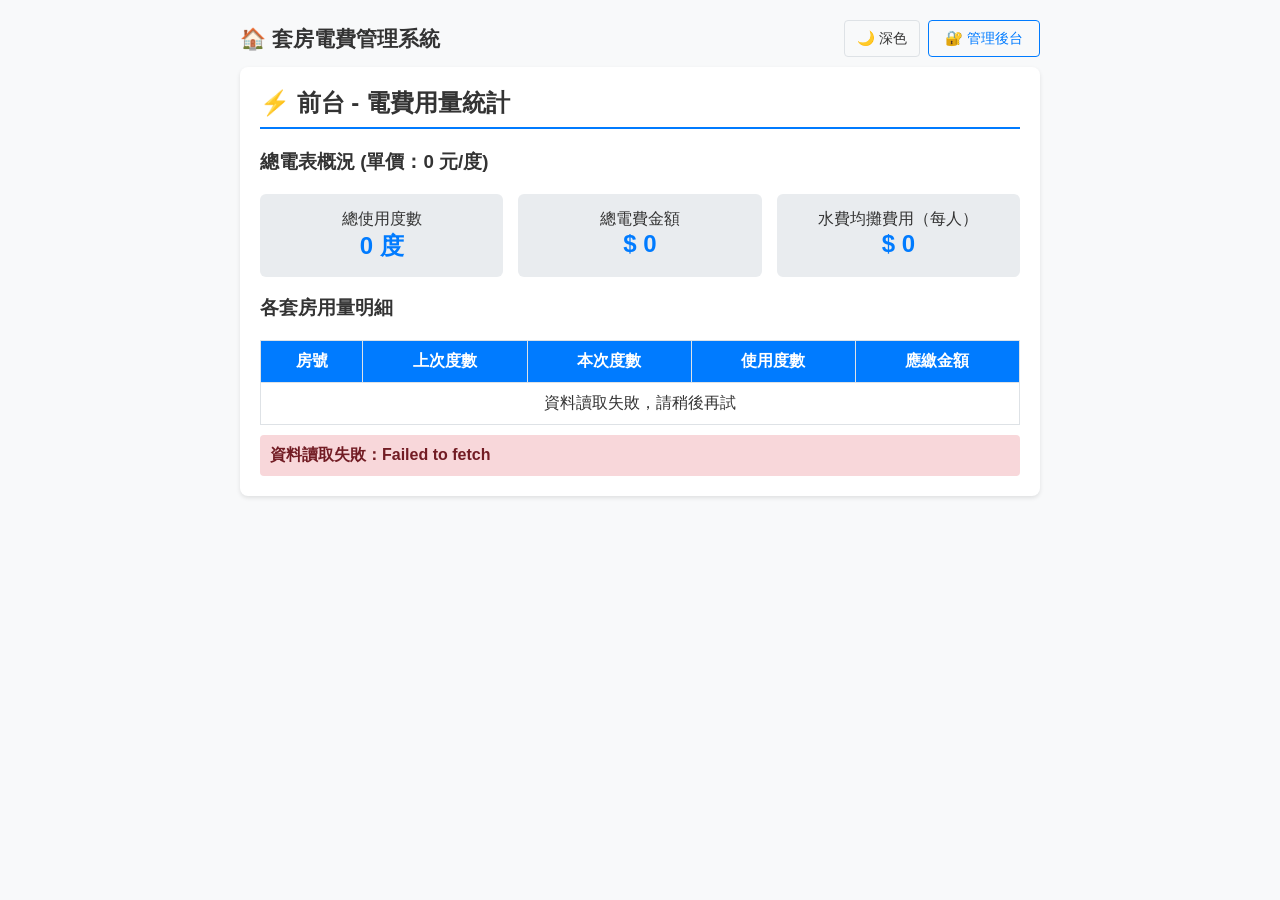
<file: index.html>
<!DOCTYPE html>
<html lang="zh-TW">
<head>
  <meta charset="UTF-8">
  <meta name="viewport" content="width=device-width, initial-scale=1.0">
  <title>套房電費管理系統</title>
  <script>
    // 盡早套用已儲存的深/淺色主題，避免畫面先閃一下淺色再變深色
    (function () {
      const saved = localStorage.getItem('theme') || 'light';
      document.documentElement.setAttribute('data-theme', saved);
    })();
  </script>
  <link rel="stylesheet" href="style.css">
</head>
<body>

  <div class="top-bar">
    <h1>🏠 套房電費管理系統</h1>
    <div class="top-bar-actions">
      <button type="button" class="btn-theme-toggle" id="themeToggleBtn" onclick="toggleTheme()">🌙 深色</button>
      <a class="btn-link" href="admin.html">🔐 管理後台</a>
    </div>
  </div>

  <!-- 前台展示 -->
  <div class="card">
    <h2>⚡ 前台 - 電費用量統計</h2>
    <p id="meterDateLine" class="field-note" style="display:none;">📅 抄表日期：<span id="displayMeterDate"></span></p>
    <p id="waterDateLine" class="field-note" style="display:none;">💧 水費抄表日期：<span id="displayWaterDate"></span></p>
    <h3>總電表概況 (單價：<span id="displayUnitPrice">0</span> 元/度)</h3>
    <div class="grid">
      <div class="stat-box"><div>總使用度數</div><div class="stat-value"><span id="mainUsage">0</span> 度</div></div>
      <div class="stat-box"><div>總電費金額</div><div class="stat-value">$ <span id="mainAmount">0</span></div></div>
      <div class="stat-box"><div>水費均攤費用（每人）</div><div class="stat-value">$ <span id="waterPerPerson">0</span></div></div>
    </div>

    <h3>各套房用量明細</h3>
    <table>
      <thead>
        <tr>
          <th>房號</th>
          <th>上次度數</th>
          <th>本次度數</th>
          <th>使用度數</th>
          <th>應繳金額</th>
        </tr>
      </thead>
      <tbody id="tenantTableBody">
        <tr><td colspan="5">資料載入中...</td></tr>
      </tbody>
    </table>
    <div id="statusMsg" class="status-msg"></div>
  </div>

  <script>
    // 這個網站所在的 GitHub 位置。若你的訪客從未打開過 admin.html 設定過連線資訊，
    // 前台就會用這裡的預設值去讀取公開的 data.json（讀取公開檔案不需要 PAT）。
    // 請視你實際部署的帳號/專案/分支修改以下三個預設值。
    const DEFAULT_OWNER = 'leien08';
    const DEFAULT_REPO = 'billing_app';
    const DEFAULT_BRANCH = 'main';

    function fromBase64(str) {
      const binary = atob(str.replace(/\n/g, ''));
      const bytes = new Uint8Array(binary.length);
      for (let i = 0; i < binary.length; i++) {
        bytes[i] = binary.charCodeAt(i);
      }
      return new TextDecoder().decode(bytes);
    }

    function showStatus(text, isError = false) {
      const msg = document.getElementById('statusMsg');
      msg.innerText = text;
      msg.className = 'status-msg ' + (isError ? 'error' : 'success');
      msg.style.display = 'block';
    }

    function escapeHtml(s) {
      return String(s).replace(/&/g, '&amp;').replace(/</g, '&lt;').replace(/>/g, '&gt;');
    }

    // ---------- 深/淺色主題切換 ----------
    function toggleTheme() {
      const current = document.documentElement.getAttribute('data-theme') || 'light';
      const next = current === 'dark' ? 'light' : 'dark';
      document.documentElement.setAttribute('data-theme', next);
      localStorage.setItem('theme', next);
      updateThemeToggleLabel();
    }

    function updateThemeToggleLabel() {
      const btn = document.getElementById('themeToggleBtn');
      if (!btn) return;
      const current = document.documentElement.getAttribute('data-theme') || 'light';
      btn.innerText = current === 'dark' ? '☀️ 淺色' : '🌙 深色';
    }

    // ---------- 樓層分組（可收合）：房號如 "1-1"、"2-5" 依樓層數字自動分色與分組 ----------
    // 房號格式須為「樓層-戶號」（例如 1-1 ~ 1-10、2-1 ~ 2-10...），前面的數字視為樓層。
    // 色票共有 6 組，樓層數超過 6 會循環使用（例如 7 樓會沿用 1 樓的顏色）。
    // 房號不符合此格式的會歸在「其他」分組，一樣可收合，但不上色。
    let collapsedFloorGroups = new Set();

    function getFloorNumber(roomName) {
      const match = String(roomName).match(/^(\d+)-/);
      return match ? parseInt(match[1], 10) : null;
    }

    function groupRoomsByFloor(rooms) {
      const groups = new Map();
      rooms.forEach(room => {
        const floor = getFloorNumber(room.name);
        const key = floor !== null ? String(floor) : 'other';
        if (!groups.has(key)) {
          groups.set(key, { key, floor, colorIdx: floor !== null ? (floor - 1) % 6 : null, rooms: [] });
        }
        groups.get(key).rooms.push(room);
      });
      return Array.from(groups.values()).sort((a, b) => {
        if (a.key === 'other') return 1;
        if (b.key === 'other') return -1;
        return a.floor - b.floor;
      });
    }

    // 展開/收合某個樓層分組：直接切換該分組所有列的顯示狀態，不重新渲染整個表格
    function toggleFloorGroup(key, iconEl) {
      const nowCollapsed = !collapsedFloorGroups.has(key);
      if (nowCollapsed) collapsedFloorGroups.add(key);
      else collapsedFloorGroups.delete(key);
      document.querySelectorAll(`#tenantTableBody tr[data-group="${key}"]`).forEach(tr => {
        tr.style.display = nowCollapsed ? 'none' : '';
      });
      if (iconEl) iconEl.textContent = nowCollapsed ? '▶' : '▼';
    }

    async function loadPublicData() {
      // 若這台裝置曾經在 admin.html 登入過並設定過連線資訊，沿用該設定；否則使用預設值。
      const owner = localStorage.getItem('gh_owner') || DEFAULT_OWNER;
      const repo = localStorage.getItem('gh_repo') || DEFAULT_REPO;
      const branch = localStorage.getItem('gh_branch') || DEFAULT_BRANCH;

      const url = `https://api.github.com/repos/${owner}/${repo}/contents/data.json?ref=${branch}`;

      try {
        const res = await fetch(url);
        if (!res.ok) throw new Error(`HTTP ${res.status}: 讀取失敗`);

        const fileData = await res.json();
        const jsonText = fromBase64(fileData.content);
        const data = JSON.parse(jsonText);
        renderPublicUI(data);
      } catch (err) {
        showStatus('資料讀取失敗：' + err.message, true);
        document.getElementById('tenantTableBody').innerHTML =
          '<tr><td colspan="5">資料讀取失敗，請稍後再試</td></tr>';
      }
    }

    function renderPublicUI(data) {
      const mainUsage = data.mainMeter.current - data.mainMeter.previous;
      document.getElementById('displayUnitPrice').innerText = data.unitPrice;
      document.getElementById('mainUsage').innerText = mainUsage >= 0 ? mainUsage : 0;
      document.getElementById('mainAmount').innerText = (mainUsage * data.unitPrice).toFixed(0);

      if (data.meterReadingDate) {
        document.getElementById('displayMeterDate').innerText = data.meterReadingDate;
        document.getElementById('meterDateLine').style.display = 'block';
      }

      const water = data.water || { totalAmount: 0, peopleCount: 1, readingDate: '' };
      const waterPerPerson = water.peopleCount > 0 ? water.totalAmount / water.peopleCount : 0;
      document.getElementById('waterPerPerson').innerText = waterPerPerson.toFixed(0);
      if (water.readingDate) {
        document.getElementById('displayWaterDate').innerText = water.readingDate;
        document.getElementById('waterDateLine').style.display = 'block';
      }

      const tenantBody = document.getElementById('tenantTableBody');
      tenantBody.innerHTML = '';
      const groups = groupRoomsByFloor(data.rooms);
      groups.forEach(g => {
        const collapsed = collapsedFloorGroups.has(g.key);
        const colorClass = g.colorIdx !== null ? `floor-${g.colorIdx}` : 'floor-none';
        const label = g.key === 'other' ? '其他' : `${g.floor} 樓`;

        tenantBody.innerHTML += `
          <tr class="floor-group-header ${colorClass}" onclick="toggleFloorGroup('${g.key}', this.querySelector('.floor-toggle-icon'))">
            <td colspan="5"><span class="floor-toggle-icon">${collapsed ? '▶' : '▼'}</span> <strong>${label}</strong>　(${g.rooms.length} 間)</td>
          </tr>
        `;

        g.rooms.forEach(room => {
          const usage = room.current - room.previous;
          const amount = usage * data.unitPrice;
          const hiddenStyle = collapsed ? ' style="display:none;"' : '';
          tenantBody.innerHTML += `
            <tr class="${colorClass}" data-group="${g.key}"${hiddenStyle}>
              <td>${escapeHtml(room.name)}</td>
              <td>${room.previous}</td>
              <td>${room.current}</td>
              <td>${usage >= 0 ? usage : 0} 度</td>
              <td><strong>$ ${amount >= 0 ? amount.toFixed(0) : 0}</strong></td>
            </tr>
          `;
        });
      });
    }

    window.onload = () => {
      updateThemeToggleLabel();
      loadPublicData();
    };
  </script>
</body>
</html>
</file>
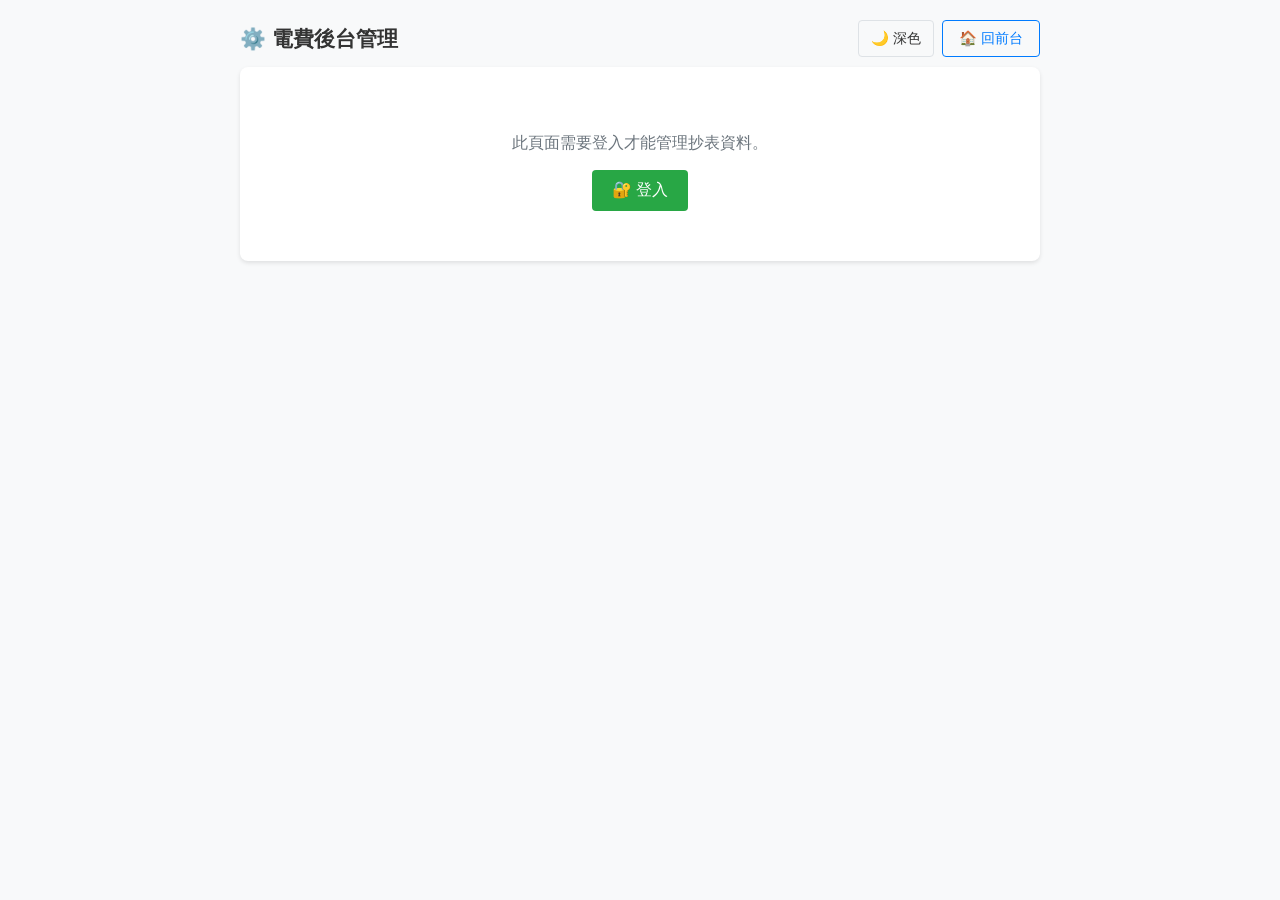
<file: admin.html>
<!DOCTYPE html>
<html lang="zh-TW">
<head>
  <meta charset="UTF-8">
  <meta name="viewport" content="width=device-width, initial-scale=1.0">
  <title>套房電費管理系統｜後台</title>
  <script>
    // 盡早套用已儲存的深/淺色主題，避免畫面先閃一下淺色再變深色
    (function () {
      const saved = localStorage.getItem('theme') || 'light';
      document.documentElement.setAttribute('data-theme', saved);
    })();
  </script>
  <link rel="stylesheet" href="style.css">
</head>
<body>

  <div class="top-bar">
    <h1>⚙️ 電費後台管理</h1>
    <div class="top-bar-actions">
      <button type="button" class="btn-theme-toggle" id="themeToggleBtn" onclick="toggleTheme()">🌙 深色</button>
      <a class="btn-link" href="index.html">🏠 回前台</a>
    </div>
  </div>

  <!-- 尚未登入時顯示 -->
  <div class="card locked-state" id="lockedState">
    <p>此頁面需要登入才能管理抄表資料。</p>
    <button type="button" onclick="handleLoginButtonClick()">🔐 登入</button>
  </div>

  <!-- 後台與設定：登入後才顯示 -->
  <div class="card" id="adminCard" style="display:none;">
    <div class="top-bar">
      <h2 style="border:none; padding:0;">⚙️ 後台 - 抄表與 API 儲存</h2>
      <div class="top-bar-actions">
        <button type="button" class="btn-link" id="securityToggleBtn" onclick="toggleSecuritySection()">🔑 帳號與安全設定</button>
        <button type="button" class="btn-cancel" style="flex:none;" onclick="handleLogout()">登出</button>
      </div>
    </div>

    <!-- 帳號與安全設定：改密碼、管理 PAT（預設隱藏，按上方按鈕才顯示） -->
    <div class="security-sec" id="securitySection" style="display:none;">
      <h3 style="margin-top:0;">🔑 帳號與安全設定</h3>

      <p><strong>修改登入密碼</strong></p>
      <div class="grid">
        <div><label>目前密碼：</label><input type="password" id="curPasswordInput" autocomplete="off"></div>
        <div><label>新密碼：</label><input type="password" id="newPasswordInput" autocomplete="off"></div>
        <div><label>確認新密碼：</label><input type="password" id="confirmPasswordInput" autocomplete="off"></div>
      </div>
      <div class="inline-actions">
        <button type="button" onclick="changePassword()">🔒 更新密碼</button>
      </div>
      <div id="passwordMsg" class="status-msg"></div>
      <p class="field-note">密碼以加密雜湊值存在 GitHub 上的 data.json（跟電費資料同一個檔案），任何裝置登入都適用。修改密碼需要先設定好下方的 PAT。</p>

      <hr style="border:none; border-top:1px solid #dee2e6; margin:18px 0;">

      <p><strong>GitHub Personal Access Token (PAT)</strong>　<span id="tokenStatusBadge"></span></p>
      <input type="password" id="cfgToken" placeholder="ghp_xxxxxxxxxxxxxx">
      <div class="inline-actions">
        <button type="button" onclick="updateToken()">💾 更新 Token</button>
        <button type="button" class="btn-cancel" onclick="clearToken()">🗑 清除 Token</button>
      </div>
      <div id="tokenMsg" class="status-msg"></div>
      <p class="field-note">Token 同樣只存在這台裝置的瀏覽器裡，不會被送到任何地方，只在呼叫 GitHub API 時使用。</p>
    </div>

    <form id="meterForm" onsubmit="return false;">
      <p>
        <label><strong>抄表日期：</strong></label>
        <input type="date" id="inputMeterDate">
      </p>

      <p>
        <label><strong>台電標準單價 (元/度)：</strong></label>
        <input type="number" step="0.1" id="inputUnitPrice" required>
      </p>

      <h3>總電表讀數</h3>
      <div class="grid">
        <div>
          <label>上次度數：</label>
          <div class="input-with-btn">
            <input type="number" id="mainPrev" class="locked-input" readonly required>
            <button type="button" class="btn-unlock" id="mainPrevUnlockBtn" onclick="unlockMainPrev()" title="解鎖手動編輯">🔓 可編輯</button>
          </div>
        </div>
        <div><label>本次度數：</label><input type="number" id="mainCurr" required></div>
      </div>
      <p class="field-note">上次度數會自動沿用上次儲存的本次度數，不可手動修改；如需更正，請按「🔓 可編輯」解鎖。</p>

      <h3>💧 水費分攤設定</h3>
      <div class="grid">
        <div><label>水費抄表日期：</label><input type="date" id="inputWaterDate"></div>
        <div><label>水費總金額：</label><input type="number" step="1" id="inputWaterTotal" placeholder="例如: 1200"></div>
        <div><label>分攤人數：</label><input type="number" step="1" min="1" id="inputWaterPeople" placeholder="例如: 6"></div>
      </div>
      <p class="field-note">前台會顯示「水費均攤費用」= 水費總金額 ÷ 分攤人數（每人應繳金額：<strong><span id="waterPerPersonPreview">0</span> 元</strong>）。</p>

      <h3>各分電表讀數</h3>
      <table>
        <thead>
          <tr>
            <th>房號</th>
            <th>上次度數</th>
            <th>本次度數</th>
            <th>操作</th>
          </tr>
        </thead>
        <tbody id="adminTableBody"></tbody>
      </table>
      <button type="button" class="btn-add-room" onclick="addRoom()">＋ 新增房號</button>

      <br><br>
      <button type="button" id="saveBtn" onclick="saveDataToGitHub()">💾 儲存並 Commit 到 GitHub</button>
      <div id="statusMsg" class="status-msg"></div>
    </form>
  </div>

  <!-- 登入彈窗 -->
  <div class="modal-overlay" id="loginModal">
    <div class="modal-box">
      <h3>🔐 管理員登入</h3>
      <p class="modal-error" id="loginError">密碼錯誤，請再試一次。</p>
      <input type="password" id="loginPasswordInput" placeholder="請輸入管理密碼" autocomplete="off">
      <div class="modal-actions">
        <button type="button" class="btn-cancel" onclick="closeLoginModal()">取消</button>
        <button type="button" onclick="attemptLogin()">登入</button>
      </div>
    </div>
  </div>

  <script>
    // 預設密碼 775628 的 SHA-256 雜湊值，僅在 data.json 裡還沒有 adminPasswordHash
    // 欄位時（例如第一次部署）當作備援，之後密碼一律以 data.json 裡的雜湊值為準。
    const DEFAULT_ADMIN_PASSWORD_HASH = '366296cfdac556b843dd9e1c759fcc1cf689ad9254f5b624a88ced8e3764bdb7';

    // GitHub 連線資訊：不再於後台顯示設定欄位，直接使用預設值
    // （若這台裝置先前透過舊版介面存過自訂設定，仍會優先沿用）。
    // 請視你實際部署的帳號/專案/分支修改以下三個預設值，需與 index.html 保持一致。
    const DEFAULT_OWNER = 'leien08';
    const DEFAULT_REPO = 'billing_app';
    const DEFAULT_BRANCH = 'main';

    function getGhOwner() { return localStorage.getItem('gh_owner') || DEFAULT_OWNER; }
    function getGhRepo() { return localStorage.getItem('gh_repo') || DEFAULT_REPO; }
    function getGhBranch() { return localStorage.getItem('gh_branch') || DEFAULT_BRANCH; }

    // 將字串以 SHA-256 雜湊，回傳十六進位字串（密碼不會以明文儲存或送出）
    async function sha256Hex(str) {
      const buf = await crypto.subtle.digest('SHA-256', new TextEncoder().encode(str));
      return Array.from(new Uint8Array(buf)).map(b => b.toString(16).padStart(2, '0')).join('');
    }

    let currentData = null;
    let workingRooms = [];        // 目前後台表格中，可新增/刪除的房號工作陣列
    let fileSha = "";             // GitHub 修改檔案時必須帶上的 SHA 驗證碼
    let currentPasswordHash = null; // 目前有效的密碼雜湊值（來自 data.json）
    let unlockedPrevIndices = new Set(); // 目前已被手動解鎖「上次度數」的房號索引
    let collapsedFloorGroups = new Set(); // 目前已收合的樓層分組（依 groupRoomsByFloor 的 key）

    // ---------- 登入 / 登出 ----------
    function isAdminSession() {
      return sessionStorage.getItem('isAdminLoggedIn') === '1';
    }

    function showAdminCard() {
      document.getElementById('lockedState').style.display = 'none';
      document.getElementById('adminCard').style.display = 'block';
    }

    function hideAdminCard() {
      document.getElementById('adminCard').style.display = 'none';
      document.getElementById('lockedState').style.display = 'block';
    }

    function handleLoginButtonClick() {
      document.getElementById('loginPasswordInput').value = '';
      document.getElementById('loginError').style.display = 'none';
      document.getElementById('loginModal').classList.add('show');
      document.getElementById('loginPasswordInput').focus();
    }

    function closeLoginModal() {
      document.getElementById('loginModal').classList.remove('show');
    }

    // 未登入時，用公開（不需 PAT）的方式讀取 data.json 裡的密碼雜湊值，供登入比對用
    async function fetchPublicPasswordHash() {
      const owner = getGhOwner();
      const repo = getGhRepo();
      const branch = getGhBranch();
      const url = `https://api.github.com/repos/${owner}/${repo}/contents/data.json?ref=${branch}`;
      try {
        const res = await fetch(url);
        if (!res.ok) return;
        const fileData = await res.json();
        const jsonText = fromBase64(fileData.content);
        const data = JSON.parse(jsonText);
        if (data.adminPasswordHash) currentPasswordHash = data.adminPasswordHash;
      } catch (err) {
        // 讀取失敗就沿用備援密碼雜湊，不阻擋登入畫面
      }
    }

    async function attemptLogin() {
      const input = document.getElementById('loginPasswordInput').value;
      const inputHash = await sha256Hex(input);
      const validHash = currentPasswordHash || DEFAULT_ADMIN_PASSWORD_HASH;
      if (inputHash === validHash) {
        sessionStorage.setItem('isAdminLoggedIn', '1');
        closeLoginModal();
        showAdminCard();
        loadDataFromGitHub();
      } else {
        document.getElementById('loginError').style.display = 'block';
      }
    }

    function handleLogout() {
      sessionStorage.removeItem('isAdminLoggedIn');
      hideAdminCard();
    }

    document.addEventListener('DOMContentLoaded', async () => {
      document.getElementById('loginPasswordInput').addEventListener('keydown', (e) => {
        if (e.key === 'Enter') attemptLogin();
      });
      // 初始化：載入本地紀錄的 Token
      document.getElementById('cfgToken').value = localStorage.getItem('gh_token') || '';
      updateTokenStatusIndicator();

      document.getElementById('inputWaterTotal').addEventListener('input', updateWaterPreview);
      document.getElementById('inputWaterPeople').addEventListener('input', updateWaterPreview);

      await fetchPublicPasswordHash();

      if (isAdminSession()) {
        showAdminCard();
        loadDataFromGitHub();
      }
    });

    // ---------- Base64（支援中文） ----------
    function toBase64(str) {
      const bytes = new TextEncoder().encode(str);
      let binary = '';
      for (let i = 0; i < bytes.byteLength; i++) {
        binary += String.fromCharCode(bytes[i]);
      }
      return btoa(binary);
    }

    function fromBase64(str) {
      const binary = atob(str.replace(/\n/g, ''));
      const bytes = new Uint8Array(binary.length);
      for (let i = 0; i < binary.length; i++) {
        bytes[i] = binary.charCodeAt(i);
      }
      return new TextDecoder().decode(bytes);
    }

    function escapeHtml(s) {
      return String(s).replace(/&/g, '&amp;').replace(/</g, '&lt;').replace(/>/g, '&gt;').replace(/"/g, '&quot;');
    }

    // ---------- 深/淺色主題切換 ----------
    function toggleTheme() {
      const current = document.documentElement.getAttribute('data-theme') || 'light';
      const next = current === 'dark' ? 'light' : 'dark';
      document.documentElement.setAttribute('data-theme', next);
      localStorage.setItem('theme', next);
      updateThemeToggleLabel();
    }

    function updateThemeToggleLabel() {
      const btn = document.getElementById('themeToggleBtn');
      if (!btn) return;
      const current = document.documentElement.getAttribute('data-theme') || 'light';
      btn.innerText = current === 'dark' ? '☀️ 淺色' : '🌙 深色';
    }

    // ---------- 「帳號與安全設定」區塊：預設隱藏，按按鈕才展開/收合 ----------
    function toggleSecuritySection() {
      const sec = document.getElementById('securitySection');
      const isHidden = sec.style.display === 'none';
      sec.style.display = isHidden ? 'block' : 'none';
    }

    // ---------- 樓層分組（可收合）：房號如 "1-1"、"2-5" 依樓層數字自動分色與分組 ----------
    // 房號格式須為「樓層-戶號」（例如 1-1 ~ 1-10、2-1 ~ 2-10...），前面的數字視為樓層。
    // 色票共有 6 組，樓層數超過 6 會循環使用（例如 7 樓會沿用 1 樓的顏色）。
    // 房號不符合此格式的會歸在「其他」分組，一樣可收合，但不上色。
    function getFloorNumber(roomName) {
      const match = String(roomName).match(/^(\d+)-/);
      return match ? parseInt(match[1], 10) : null;
    }

    // 將帶有索引的房間陣列依樓層分組，回傳依樓層數字排序、「其他」放最後的分組陣列
    function groupRoomsByFloor(itemsWithIdx) {
      const groups = new Map();
      itemsWithIdx.forEach(item => {
        const floor = getFloorNumber(item.room.name);
        const key = floor !== null ? String(floor) : 'other';
        if (!groups.has(key)) {
          groups.set(key, { key, floor, colorIdx: floor !== null ? (floor - 1) % 6 : null, items: [] });
        }
        groups.get(key).items.push(item);
      });
      return Array.from(groups.values()).sort((a, b) => {
        if (a.key === 'other') return 1;
        if (b.key === 'other') return -1;
        return a.floor - b.floor;
      });
    }

    // 展開/收合某個樓層分組：直接切換該分組所有列的顯示狀態，不重新渲染整個表格
    function toggleFloorGroup(key, iconEl) {
      const nowCollapsed = !collapsedFloorGroups.has(key);
      if (nowCollapsed) collapsedFloorGroups.add(key);
      else collapsedFloorGroups.delete(key);
      document.querySelectorAll(`#adminTableBody tr[data-group="${key}"]`).forEach(tr => {
        tr.style.display = nowCollapsed ? 'none' : '';
      });
      if (iconEl) iconEl.textContent = nowCollapsed ? '▶' : '▼';
    }

    function showStatus(text, isError = false) {
      showMsgIn('statusMsg', text, isError);
    }

    function showMsgIn(elId, text, isError = false) {
      const msg = document.getElementById(elId);
      msg.innerText = text;
      msg.className = 'status-msg ' + (isError ? 'error' : 'success');
      msg.style.display = 'block';
    }

    function updateTokenStatusIndicator() {
      const badge = document.getElementById('tokenStatusBadge');
      const hasToken = !!localStorage.getItem('gh_token');
      badge.innerText = hasToken ? '（目前已設定 Token）' : '（尚未設定 Token）';
      badge.style.color = hasToken ? '#155724' : '#721c24';
      badge.style.fontSize = '0.85em';
      badge.style.fontWeight = 'normal';
    }

    // ---------- 修改登入密碼（寫回 GitHub 上的 data.json） ----------
    async function changePassword() {
      const cur = document.getElementById('curPasswordInput').value;
      const next = document.getElementById('newPasswordInput').value;
      const confirmVal = document.getElementById('confirmPasswordInput').value;
      const token = document.getElementById('cfgToken').value.trim();

      const curHash = await sha256Hex(cur);
      const validHash = currentPasswordHash || DEFAULT_ADMIN_PASSWORD_HASH;
      if (curHash !== validHash) {
        showMsgIn('passwordMsg', '目前密碼不正確。', true);
        return;
      }
      if (!next || next.length < 4) {
        showMsgIn('passwordMsg', '新密碼至少需要 4 個字元。', true);
        return;
      }
      if (next !== confirmVal) {
        showMsgIn('passwordMsg', '兩次輸入的新密碼不一致。', true);
        return;
      }
      if (!token) {
        showMsgIn('passwordMsg', '寫入新密碼需要先在下方設定 GitHub Personal Access Token (PAT)。', true);
        return;
      }
      if (!currentData || !fileSha) {
        showMsgIn('passwordMsg', '尚未載入資料，請稍候重試（或按登出後重新登入）。', true);
        return;
      }

      const owner = getGhOwner();
      const repo = getGhRepo();
      const branch = getGhBranch();
      const newHash = await sha256Hex(next);
      const updatedData = { ...currentData, adminPasswordHash: newHash };

      showMsgIn('passwordMsg', '正在寫入新密碼至 GitHub...', false);

      try {
        const res = await fetch(`https://api.github.com/repos/${owner}/${repo}/contents/data.json`, {
          method: 'PUT',
          headers: {
            'Authorization': `Bearer ${token}`,
            'Content-Type': 'application/json',
            'Accept': 'application/vnd.github.v3+json'
          },
          body: JSON.stringify({
            message: "Update admin password hash via Admin Dashboard",
            content: toBase64(JSON.stringify(updatedData, null, 2)),
            sha: fileSha,
            branch: branch
          })
        });

        if (!res.ok) {
          const errData = await res.json();
          throw new Error(`GitHub 寫入失敗: ${errData.message}`);
        }

        const resData = await res.json();
        fileSha = resData.content.sha;
        currentData = updatedData;
        currentPasswordHash = newHash;

        document.getElementById('curPasswordInput').value = '';
        document.getElementById('newPasswordInput').value = '';
        document.getElementById('confirmPasswordInput').value = '';
        showMsgIn('passwordMsg', '✅ 密碼已更新並存入 GitHub 上的 data.json。', false);
      } catch (err) {
        showMsgIn('passwordMsg', err.message, true);
      }
    }

    // ---------- 管理 GitHub PAT ----------
    function updateToken() {
      const token = document.getElementById('cfgToken').value.trim();
      if (token) {
        localStorage.setItem('gh_token', token);
        showMsgIn('tokenMsg', '✅ Token 已更新並儲存在此瀏覽器。', false);
      } else {
        localStorage.removeItem('gh_token');
        showMsgIn('tokenMsg', '⚠️ Token 欄位是空的，已清空儲存的 Token。', true);
      }
      updateTokenStatusIndicator();
    }

    function clearToken() {
      document.getElementById('cfgToken').value = '';
      localStorage.removeItem('gh_token');
      showMsgIn('tokenMsg', '🗑 已清除此瀏覽器儲存的 Token。', false);
      updateTokenStatusIndicator();
    }

    // ---------- 從 GitHub API 取得 data.json ----------
    async function loadDataFromGitHub() {
      const owner = getGhOwner();
      const repo = getGhRepo();
      const branch = getGhBranch();
      const token = document.getElementById('cfgToken').value.trim();

      showStatus("讀取資料中...");
      const url = `https://api.github.com/repos/${owner}/${repo}/contents/data.json?ref=${branch}`;
      const headers = token ? { 'Authorization': `Bearer ${token}` } : {};

      try {
        const res = await fetch(url, { headers });
        if (!res.ok) throw new Error(`HTTP ${res.status}: 讀取失敗`);

        const fileData = await res.json();
        fileSha = fileData.sha;
        const jsonText = fromBase64(fileData.content);
        currentData = JSON.parse(jsonText);
        workingRooms = JSON.parse(JSON.stringify(currentData.rooms || []));
        if (currentData.adminPasswordHash) currentPasswordHash = currentData.adminPasswordHash;
        unlockedPrevIndices = new Set();
        lockMainPrev();

        renderAdminUI();
        showStatus("資料已順利從 GitHub 載入！");
      } catch (err) {
        showStatus(err.message, true);
      }
    }

    // ---------- 渲染後台表單 ----------
    function renderAdminUI() {
      if (!currentData) return;
      document.getElementById('inputMeterDate').value = currentData.meterReadingDate || '';
      document.getElementById('inputUnitPrice').value = currentData.unitPrice;
      document.getElementById('mainPrev').value = currentData.mainMeter.previous;
      document.getElementById('mainCurr').value = currentData.mainMeter.current;
      const water = currentData.water || { totalAmount: 0, peopleCount: 1, readingDate: '' };
      document.getElementById('inputWaterDate').value = water.readingDate || '';
      document.getElementById('inputWaterTotal').value = water.totalAmount;
      document.getElementById('inputWaterPeople').value = water.peopleCount;
      updateWaterPreview();
      renderAdminTable();
    }

    // 即時預覽「水費均攤費用」= 水費總金額 ÷ 分攤人數
    function updateWaterPreview() {
      const total = parseFloat(document.getElementById('inputWaterTotal').value) || 0;
      const people = parseFloat(document.getElementById('inputWaterPeople').value) || 0;
      const perPerson = people > 0 ? total / people : 0;
      document.getElementById('waterPerPersonPreview').innerText = perPerson.toFixed(0);
    }

    function renderAdminTable() {
      const body = document.getElementById('adminTableBody');
      body.innerHTML = '';
      const itemsWithIdx = workingRooms.map((room, idx) => ({ room, idx }));
      const groups = groupRoomsByFloor(itemsWithIdx);

      groups.forEach(g => {
        const collapsed = collapsedFloorGroups.has(g.key);
        const colorClass = g.colorIdx !== null ? `floor-${g.colorIdx}` : 'floor-none';
        const label = g.key === 'other' ? '其他' : `${g.floor} 樓`;

        const headerTr = document.createElement('tr');
        headerTr.className = `floor-group-header ${colorClass}`.trim();
        headerTr.setAttribute('onclick', `toggleFloorGroup('${g.key}', this.querySelector('.floor-toggle-icon'))`);
        headerTr.innerHTML = `<td colspan="4"><span class="floor-toggle-icon">${collapsed ? '▶' : '▼'}</span> <strong>${label}</strong>　(${g.items.length} 間)</td>`;
        body.appendChild(headerTr);

        g.items.forEach(({ room, idx: i }) => {
          const isExisting = !!(room.id && String(room.id).trim());
          const locked = isExisting && !unlockedPrevIndices.has(i);
          const prevLockAttrs = locked ? 'readonly class="locked-input"' : '';
          const unlockBtn = locked
            ? `<button type="button" class="btn-unlock" onclick="unlockRoomPrev(${i})" title="解鎖手動編輯">🔓 可編輯</button>`
            : '';
          const tr = document.createElement('tr');
          tr.className = colorClass;
          tr.dataset.group = g.key;
          if (collapsed) tr.style.display = 'none';
          tr.innerHTML = `
            <td><input type="text" id="roomName_${i}" value="${escapeHtml(room.name)}" placeholder="例如: 101"></td>
            <td>
              <div class="input-with-btn">
                <input type="number" id="roomPrev_${i}" value="${room.previous}" ${prevLockAttrs}>
                ${unlockBtn}
              </div>
            </td>
            <td><input type="number" id="roomCurr_${i}" value="${room.current}"></td>
            <td><button type="button" class="btn-delete-room" onclick="deleteRoom(${i})">🗑 刪除</button></td>
          `;
          body.appendChild(tr);
        });
      });
    }

    // 把目前輸入框裡的值，同步寫回 workingRooms 陣列，避免新增/刪除列時遺失尚未儲存的編輯內容
    function syncInputsToWorkingRooms() {
      workingRooms.forEach((room, i) => {
        const nameEl = document.getElementById(`roomName_${i}`);
        const prevEl = document.getElementById(`roomPrev_${i}`);
        const currEl = document.getElementById(`roomCurr_${i}`);
        if (nameEl) room.name = nameEl.value.trim() || room.name;
        if (prevEl) room.previous = parseFloat(prevEl.value) || 0;
        if (currEl) room.current = parseFloat(currEl.value) || 0;
      });
    }

    // ---------- 解鎖/鎖回「上次度數」欄位，允許手動更正 ----------
    function unlockMainPrev() {
      const el = document.getElementById('mainPrev');
      el.readOnly = false;
      el.classList.remove('locked-input');
      el.focus();
      el.select();
      const btn = document.getElementById('mainPrevUnlockBtn');
      if (btn) btn.remove();
    }

    function lockMainPrev() {
      const el = document.getElementById('mainPrev');
      if (!el) return;
      el.readOnly = true;
      el.classList.add('locked-input');
      if (!document.getElementById('mainPrevUnlockBtn')) {
        const btn = document.createElement('button');
        btn.type = 'button';
        btn.id = 'mainPrevUnlockBtn';
        btn.className = 'btn-unlock';
        btn.title = '解鎖手動編輯';
        btn.textContent = '🔓 可編輯';
        btn.onclick = unlockMainPrev;
        el.parentElement.appendChild(btn);
      }
    }

    function unlockRoomPrev(idx) {
      unlockedPrevIndices.add(idx);
      renderAdminTable();
      const el = document.getElementById(`roomPrev_${idx}`);
      if (el) { el.focus(); el.select(); }
    }

    function addRoom() {
      syncInputsToWorkingRooms();
      workingRooms.push({ id: '', name: '新房號', previous: 0, current: 0 });
      collapsedFloorGroups.delete('other'); // 確保新房號所在的分組是展開的，才能自動聚焦
      renderAdminTable();
      // 讓新增的那一列自動聚焦，方便直接輸入房號
      const idx = workingRooms.length - 1;
      const el = document.getElementById(`roomName_${idx}`);
      if (el) { el.focus(); el.select(); }
    }

    function deleteRoom(idx) {
      syncInputsToWorkingRooms();
      if (workingRooms.length <= 1) {
        alert('至少需保留一間房號。');
        return;
      }
      const roomName = workingRooms[idx].name || '此房號';
      if (!confirm(`確定要刪除「${roomName}」嗎？此操作在按下「儲存並 Commit」前都還可以復原（重新載入資料即可）。`)) return;
      workingRooms.splice(idx, 1);
      // 刪除列後，其後房號的索引會往前移一位，同步調整已解鎖記錄
      const shifted = new Set();
      unlockedPrevIndices.forEach(i => {
        if (i < idx) shifted.add(i);
        else if (i > idx) shifted.add(i - 1);
      });
      unlockedPrevIndices = shifted;
      renderAdminTable();
    }

    // ---------- 將更新後的 JSON 直接 Commit 回 GitHub ----------
    async function saveDataToGitHub() {
      const owner = getGhOwner();
      const repo = getGhRepo();
      const branch = getGhBranch();
      const token = document.getElementById('cfgToken').value.trim();

      if (!token) {
        showStatus("寫入 GitHub 需要填寫 Personal Access Token (PAT)", true);
        return;
      }

      syncInputsToWorkingRooms();

      // 房號不可空白或重複，儲存前先做基本檢查
      const names = workingRooms.map(r => r.name.trim());
      if (names.some(n => !n)) {
        showStatus("有房號欄位是空白的，請填寫後再儲存。", true);
        return;
      }
      const dup = names.find((n, i) => names.indexOf(n) !== i);
      if (dup) {
        showStatus(`房號「${dup}」重複了，請確認每個房號唯一。`, true);
        return;
      }

      const waterPeople = parseInt(document.getElementById('inputWaterPeople').value, 10) || 0;
      if (waterPeople < 1) {
        showStatus("水費分攤人數至少要 1 人，請確認「分攤人數」欄位。", true);
        return;
      }

      const updatedData = {
        adminPasswordHash: (currentData && currentData.adminPasswordHash) || currentPasswordHash || DEFAULT_ADMIN_PASSWORD_HASH,
        meterReadingDate: document.getElementById('inputMeterDate').value || '',
        unitPrice: parseFloat(document.getElementById('inputUnitPrice').value) || 0,
        mainMeter: {
          previous: parseFloat(document.getElementById('mainPrev').value) || 0,
          current: parseFloat(document.getElementById('mainCurr').value) || 0
        },
        water: {
          readingDate: document.getElementById('inputWaterDate').value || '',
          totalAmount: parseFloat(document.getElementById('inputWaterTotal').value) || 0,
          peopleCount: waterPeople
        },
        rooms: workingRooms.map(r => ({
          id: r.name,
          name: r.name,
          previous: r.previous,
          current: r.current
        }))
      };

      showStatus("正在寫入 GitHub...");
      document.getElementById('saveBtn').disabled = true;

      const url = `https://api.github.com/repos/${owner}/${repo}/contents/data.json`;
      const bodyPayload = {
        message: "Update electricity usage data via Admin Dashboard",
        content: toBase64(JSON.stringify(updatedData, null, 2)),
        sha: fileSha,
        branch: branch
      };

      try {
        const res = await fetch(url, {
          method: 'PUT',
          headers: {
            'Authorization': `Bearer ${token}`,
            'Content-Type': 'application/json',
            'Accept': 'application/vnd.github.v3+json'
          },
          body: JSON.stringify(bodyPayload)
        });

        if (!res.ok) {
          const errData = await res.json();
          throw new Error(`GitHub 寫入失敗: ${errData.message}`);
        }

        const resData = await res.json();
        fileSha = resData.content.sha;
        currentData = updatedData;
        workingRooms = JSON.parse(JSON.stringify(currentData.rooms));
        unlockedPrevIndices = new Set();
        lockMainPrev();
        renderAdminUI();
        showStatus("✅ 成功更新至 GitHub！前台數據已同步。");
      } catch (err) {
        showStatus(err.message, true);
      } finally {
        document.getElementById('saveBtn').disabled = false;
      }
    }
  </script>
</body>
</html>
</file>
<file: style.css>
:root {
  --bg: #f8f9fa;
  --text: #333333;
  --text-muted: #6c757d;
  --card-bg: #ffffff;
  --card-shadow: rgba(0,0,0,0.1);
  --accent: #007bff;
  --accent-hover: #0069d9;
  --stat-box-bg: #e9ecef;
  --border: #dee2e6;
  --th-bg: #007bff;
  --th-text: #ffffff;
  --input-bg: #ffffff;
  --input-text: #333333;
  --input-border: #ced4da;
  --locked-bg: #e9ecef;
  --locked-text: #6c757d;
  --modal-bg: #ffffff;
  --modal-overlay: rgba(0,0,0,0.45);

  /* 樓層色彩（淺色主題）：房號依 "樓層-戶號" 前綴自動分組，色票依樓層數字循環使用 */
  --floor-0-bg: #e3f2fd; --floor-0-text: #0d47a1;
  --floor-1-bg: #e8f5e9; --floor-1-text: #1b5e20;
  --floor-2-bg: #fff3e0; --floor-2-text: #e65100;
  --floor-3-bg: #fce4ec; --floor-3-text: #880e4f;
  --floor-4-bg: #ede7f6; --floor-4-text: #4527a0;
  --floor-5-bg: #fffde7; --floor-5-text: #827717;
}

[data-theme="dark"] {
  --bg: #16181c;
  --text: #e4e6eb;
  --text-muted: #a0a4ab;
  --card-bg: #24272c;
  --card-shadow: rgba(0,0,0,0.4);
  --accent: #4098ff;
  --accent-hover: #66aeff;
  --stat-box-bg: #2f3338;
  --border: #3a3e44;
  --th-bg: #1c5fa8;
  --th-text: #ffffff;
  --input-bg: #2f3338;
  --input-text: #e4e6eb;
  --input-border: #4a4f56;
  --locked-bg: #33373d;
  --locked-text: #a0a4ab;
  --modal-bg: #24272c;
  --modal-overlay: rgba(0,0,0,0.65);

  /* 樓層色彩（深色主題）：同一組樓層變數，換成適合深底的飽和/低亮度配色 */
  --floor-0-bg: #123258; --floor-0-text: #8ec4ff;
  --floor-1-bg: #163a24; --floor-1-text: #8fd99f;
  --floor-2-bg: #4a2c0a; --floor-2-text: #ffc27a;
  --floor-3-bg: #4a1530; --floor-3-text: #ff9ec4;
  --floor-4-bg: #2c1a52; --floor-4-text: #c3a8ff;
  --floor-5-bg: #4a4308; --floor-5-text: #f0e488;
}

body {
  font-family: -apple-system, BlinkMacSystemFont, "Segoe UI", Roboto, sans-serif;
  max-width: 800px;
  margin: 20px auto;
  padding: 0 15px;
  background: var(--bg);
  color: var(--text);
  transition: background 0.2s ease, color 0.2s ease;
}

.top-bar { display: flex; align-items: center; justify-content: space-between; margin-bottom: 10px; gap: 10px; }
.top-bar h1 { font-size: 1.3em; color: var(--text); margin: 0; }
.top-bar-actions { display: flex; align-items: center; gap: 8px; }

.card { background: var(--card-bg); padding: 20px; border-radius: 8px; box-shadow: 0 2px 4px var(--card-shadow); margin-bottom: 20px; }
h2 { margin-top: 0; color: var(--text); border-bottom: 2px solid var(--accent); padding-bottom: 8px; }
h3 { color: var(--text); }

.grid { display: grid; grid-template-columns: repeat(auto-fit, minmax(180px, 1fr)); gap: 15px; }
.stat-box { background: var(--stat-box-bg); padding: 15px; border-radius: 6px; text-align: center; }
.stat-value { font-size: 1.5em; font-weight: bold; color: var(--accent); }

table { width: 100%; border-collapse: collapse; margin-top: 10px; }
th, td { border: 1px solid var(--border); padding: 10px; text-align: center; }
th { background-color: var(--th-bg); color: var(--th-text); }
td { color: var(--text); }

input[type="number"], input[type="text"], input[type="password"], input[type="date"] {
  width: 95%; padding: 6px; box-sizing: border-box;
  background: var(--input-bg); color: var(--input-text); border: 1px solid var(--input-border);
  border-radius: 4px;
}

.locked-input {
  background: var(--locked-bg);
  color: var(--locked-text);
  cursor: not-allowed;
}

.input-with-btn { display: flex; align-items: center; gap: 6px; }
.input-with-btn input { flex: 1; }
.btn-unlock {
  background: #ffc107; color: #333; padding: 6px 10px; font-size: 0.8em;
  white-space: nowrap; flex: none;
}
.btn-unlock:hover { background: #e0a800; }

button { background: #28a745; color: white; border: none; padding: 10px 20px; border-radius: 4px; cursor: pointer; font-size: 1em; }
button:hover { background: #218838; }
button:disabled { background: #6c757d; cursor: not-allowed; }

.btn-link {
  display: inline-block; background: transparent; color: var(--accent); border: 1px solid var(--accent);
  padding: 8px 16px; border-radius: 4px; text-decoration: none; font-size: 0.9em;
}
.btn-link:hover { background: var(--accent); color: white; }

.btn-theme-toggle {
  background: transparent; border: 1px solid var(--border); color: var(--text);
  padding: 8px 12px; border-radius: 4px; font-size: 0.9em;
}
.btn-theme-toggle:hover { background: var(--stat-box-bg); }

.status-msg { margin-top: 10px; font-weight: bold; padding: 10px; border-radius: 4px; display: none; }
.success { background: #d4edda; color: #155724; }
.error { background: #f8d7da; color: #721c24; }

.config-sec { background: #fff3cd; border: 1px solid #ffeeba; padding: 15px; border-radius: 6px; margin-bottom: 15px; color: #664d03; }
.security-sec { background: #e7f1ff; border: 1px solid #b6d4fe; padding: 15px; border-radius: 6px; margin-bottom: 15px; color: #084298; }
[data-theme="dark"] .config-sec { background: #4a3c10; border-color: #7a6420; color: #ffe69c; }
[data-theme="dark"] .security-sec { background: #123258; border-color: #1c5fa8; color: #a8d1ff; }

.inline-actions { display: flex; gap: 10px; flex-wrap: wrap; margin-top: 8px; }
.inline-actions button { flex: none; }
.field-note { font-size: 0.8em; color: var(--text-muted); margin: 6px 0 0; }

/* 房號管理（可新增/刪除列） */
.btn-delete-room {
  background: #dc3545; padding: 6px 12px; font-size: 0.85em; white-space: nowrap;
}
.btn-delete-room:hover { background: #bb2d3b; }
.btn-add-room {
  background: #17a2b8; margin-top: 10px; font-size: 0.9em;
}
.btn-add-room:hover { background: #117a8b; }

/* 登入彈窗（admin.html 用） */
.modal-overlay {
  display: none; position: fixed; inset: 0; background: var(--modal-overlay);
  align-items: center; justify-content: center; z-index: 100;
}
.modal-overlay.show { display: flex; }
.modal-box {
  background: var(--modal-bg); padding: 24px; border-radius: 8px; width: 90%; max-width: 320px;
  box-shadow: 0 8px 24px rgba(0,0,0,0.2);
}
.modal-box h3 { margin-top: 0; }
.modal-box input[type="password"] { margin-bottom: 12px; }
.modal-actions { display: flex; gap: 10px; margin-top: 6px; }
.modal-actions button { flex: 1; }
.btn-cancel { background: #6c757d; }
.btn-cancel:hover { background: #565e64; }
.modal-error { color: #721c24; font-size: 0.9em; margin: -6px 0 10px; display: none; }

.locked-state {
  text-align: center; padding: 50px 20px; color: var(--text-muted);
}

/* 樓層色彩分組：房號如 "1-1"、"2-5" 依前面的樓層數字自動套用對應色票（淺/深主題各自定義）。
   JS 會依樓層數字循環套用 .floor-0 ~ .floor-5 這幾個 class 到 <tr>，
   同時涵蓋前台的純文字儲存格，以及後台可編輯的房號輸入框。 */
tr.floor-0 td { background: var(--floor-0-bg); color: var(--floor-0-text); }
tr.floor-1 td { background: var(--floor-1-bg); color: var(--floor-1-text); }
tr.floor-2 td { background: var(--floor-2-bg); color: var(--floor-2-text); }
tr.floor-3 td { background: var(--floor-3-bg); color: var(--floor-3-text); }
tr.floor-4 td { background: var(--floor-4-bg); color: var(--floor-4-text); }
tr.floor-5 td { background: var(--floor-5-bg); color: var(--floor-5-text); }

tr.floor-0 td input { background: var(--floor-0-bg); color: var(--floor-0-text); border-color: var(--floor-0-text); }
tr.floor-1 td input { background: var(--floor-1-bg); color: var(--floor-1-text); border-color: var(--floor-1-text); }
tr.floor-2 td input { background: var(--floor-2-bg); color: var(--floor-2-text); border-color: var(--floor-2-text); }
tr.floor-3 td input { background: var(--floor-3-bg); color: var(--floor-3-text); border-color: var(--floor-3-text); }
tr.floor-4 td input { background: var(--floor-4-bg); color: var(--floor-4-text); border-color: var(--floor-4-text); }
tr.floor-5 td input { background: var(--floor-5-bg); color: var(--floor-5-text); border-color: var(--floor-5-text); }

/* 樓層分組標題列（可收合）：每組房號前的可點擊列，點擊展開/收合底下的房號列 */
tr.floor-group-header td {
  cursor: pointer;
  text-align: left;
  font-weight: 600;
  user-select: none;
}
tr.floor-group-header.floor-none td {
  background: var(--stat-box-bg);
}
tr.floor-group-header:hover td { filter: brightness(0.96); }
[data-theme="dark"] tr.floor-group-header:hover td { filter: brightness(1.15); }
.floor-toggle-icon { display: inline-block; width: 1em; margin-right: 4px; }
</file>
